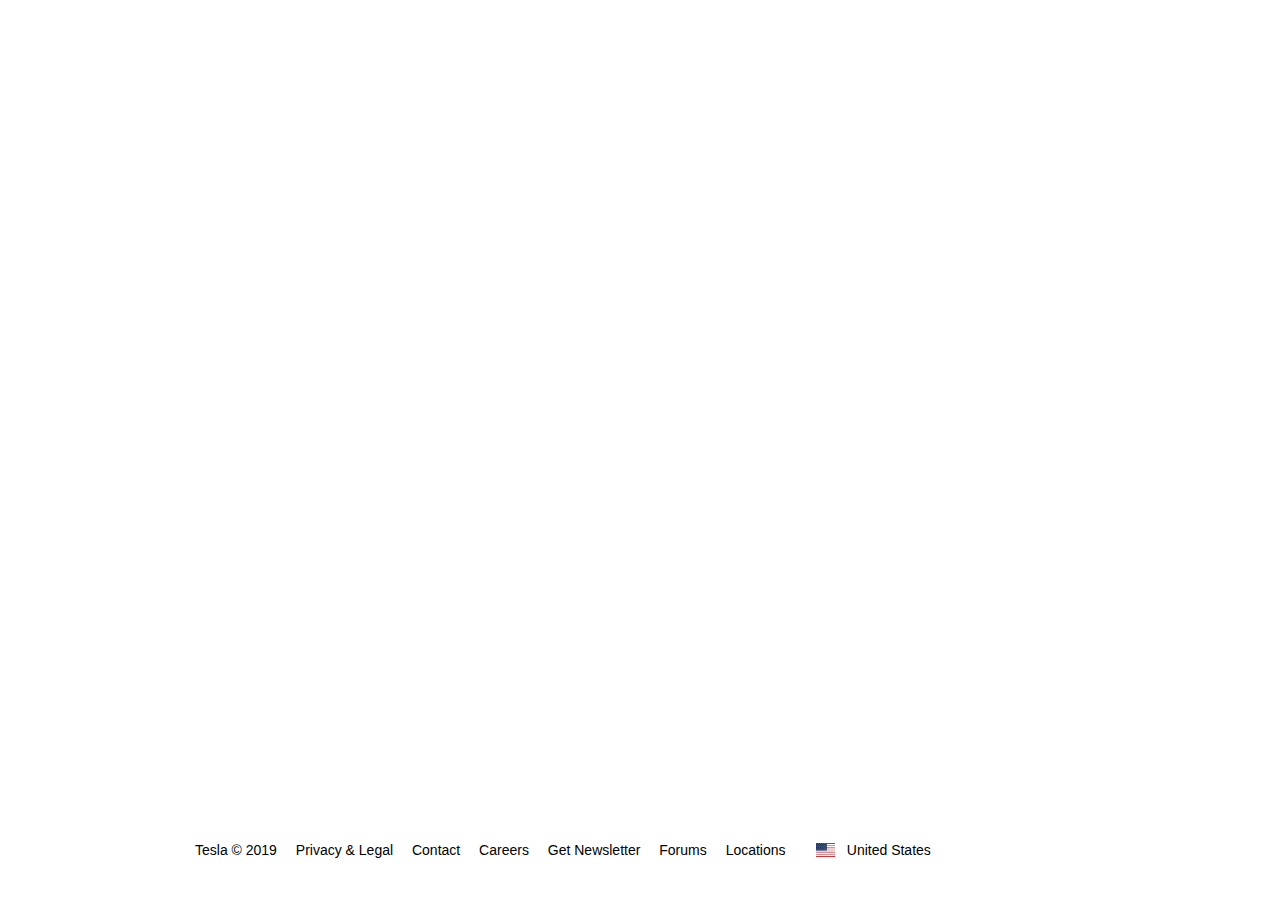
<file: footer.html>
<!DOCTYPE html>
<html>
    <head>
      <meta charset="UTF-8"/>
      <meta name="viewport" content="width=device-width, initial-scale=1.0"/>
      <title>Tesla</title>
      <meta http-equiv="X-Ua-Compatible" content="IE=edge,chrome=1">
      <link href="style.css" rel="stylesheet" type="text/css">
      <link href="css/flag-icon.css" rel="stylesheet" type="text/css">
      <link rel="stylesheet" href="https://maxcdn.bootstrapcdn.com/bootstrap/3.4.0/css/bootstrap.min.css">
      <script src="https://ajax.googleapis.com/ajax/libs/jquery/3.3.1/jquery.min.js"></script>
      <script src="https://maxcdn.bootstrapcdn.com/bootstrap/3.4.0/js/bootstrap.min.js"></script>

    </head>
    <body>
      <header>

      </header>
      <main>

      </main>
      <div class="container">
      <footer>
          <div class="footer">
            <ul class="footerlist">
              <li><a class="footeritem" href="https://www.tesla.com/about">Tesla &copy; 2019</a></li>
              <li><a class="footeritem" href="https://www.tesla.com/about/legal" title="Privacy & Legal">Privacy & Legal</a></li>
              <li><a class="footeritem" href="https://www.tesla.com/contact" title="Contact">Contact</a></li>
              <li><a class="footeritem" href="https://www.tesla.com/careers" title="Careers">Careers</a></li>
              <li><a class="footeritem" href="https://www.tesla.com/updates" title="Get Newsletter">Get Newsletter</a></li>
              <li><a class="footeritem" href="https://forums.tesla.com/forums" title="Forums">Forums</a></li>
              <li><a class="footeritem" href="https://www.tesla.com/findus/list" title="Locations">Locations</a></li>
              <li><button type="button" class="btn btn-link openlink" style="background-color:white; text-decoration:none; border:none" data-toggle="modal" data-target="#open"><a class="footeritem" href="#open"><span class="flag-icon flag-icon-us"></span> &nbsp; United States</a></button></li>
            </ul>
          </div>
      </footer>
      <div id="open" class="modal fade" role="dialog">
        <div class="openselect">
          <div class="content">
            <button type="button" class="btn btn-default" class="close" style="background-color:black; color:white; height:50px; width:50px; font-size:50px; border:none" data-dismiss="modal">×</button>
            <div class="openbody">
              <div class="north-america">
                <h4 class="locale-title">North America</h4>
                <ul class="locale-list">
                  <li class="locale-item">
                    <i class="flag-icon flag-icon-us"></i>&nbsp;&nbsp;
                    <a href="https://www.tesla.com/?redirect=no" rel="en_US" title="USA">USA</a>
                  </li>
                  <li class="locale-item">
                    <i class="flag-icon flag-icon-ca"></i>&nbsp;&nbsp;
                    <a href="https://www.tesla.com/en_CA?redirect=no" rel="en_CA" title="Canada (En)">Canada (En)</a>
                  </li>
                  <li class="locale-item">
                    <i class="flag-icon flag-icon-ca"></i>&nbsp;&nbsp;
                    <a href="https://www.tesla.com/fr_CA/?redirect=no" rel="fr_CA" title="Canada (Fr)">Canada (Fr)</a>
                  </li>
                  <li class="locale-item">
                    <i class="flag-icon flag-icon-mx"></i>&nbsp;&nbsp;
                    <a href="https://www.tesla.com/es_MX/?redirect=no" rel="es_MX" title="México">México</a>
                  </li>
                </ul>
              </div>
              <div class="europe">
                <h4 class="locale-title">Europe</h4>
                <ul class="locale-list">
                  <li class="locale-item">
                    <i class="flag-icon flag-icon-be"></i>&nbsp;&nbsp;
                    <a href="https://www.tesla.com/fr_BE/?redirect=no" rel="fr_BE" title="Belgique">Belgique</a>
                  </li>
                  <li class="locale-item">
                    <i class="flag-icon flag-icon-be"></i>&nbsp;&nbsp;
                    <a href="https://www.tesla.com/nl_BE/?redirect=no" rel="nl_BE" title="België">België</a>
                  </li>
                  <li class="locale-item">
                    <i class="flag-icon flag-icon-dk"></i>&nbsp;&nbsp;
                    <a href="https://www.tesla.com/da_DK/?redirect=no" rel="da_DK" title="Danmark">Danmark</a>
                  </li>
                  <li class="locale-item">
                    <i class="flag-icon flag-icon-de"></i>&nbsp;&nbsp;
                    <a href="https://www.tesla.com/de_DE/?redirect=no" rel="de_DE" title="Deutschland">Deutschland</a>
                  </li>
                  <li class="locale-item">
                    <i class="flag-icon flag-icon-es"></i>&nbsp;&nbsp;
                    <a href="https://www.tesla.com/es_ES/?redirect=no" rel="es_ES" title="España">España</a>
                  </li>
                  <li class="locale-item">
                    <i class="flag-icon flag-icon-fr"></i>&nbsp;&nbsp;
                    <a href="https://www.tesla.com/fr_FR/?redirect=no" rel="fr_FR" title="France">France</a>
                  </li>
                  <li class="locale-item">
                    <i class="flag-icon flag-icon-gb"></i>&nbsp;&nbsp;
                    <a href="https://www.tesla.com/en_GB/?redirect=no" rel="en_GB" title="United Kingdom">United
                      Kingdom</a>
                  </li>
                  <li class="locale-item">
                    <i class="flag-icon flag-icon-ie"></i>&nbsp;&nbsp;
                    <a href="https://www.tesla.com/en_IE?redirect=no" rel="en_IE" title="Ireland">Ireland</a>
                  </li>
                  <li class="locale-item">
                    <i class="flag-icon flag-icon-it"></i>&nbsp;&nbsp;
                    <a href="https://www.tesla.com/it_IT/?redirect=no" rel="it_IT" title="Italia">Italia</a>
                  </li>
                  <li class="locale-item">
                    <i class="flag-icon flag-icon-lu"></i>&nbsp;&nbsp;
                    <a href="https://www.tesla.com/fr_LU/?redirect=no" rel="fr_LU" title="Luxembourg">Luxembourg</a>
                  </li>
                  <li class="locale-item">
                    <i class="flag-icon flag-icon-lu"></i>&nbsp;&nbsp;
                    <a href="https://www.tesla.com/de_LU/?redirect=no" rel="de_LU" title="Luxemburg">Luxemburg</a>
                  </li>
                  <li class="locale-item">
                    <i class="flag-icon flag-icon-nl"></i>&nbsp;&nbsp;
                    <a href="https://www.tesla.com/nl_NL/?redirect=no" rel="nl_NL" title="Nederland">Nederland</a>
                  </li>
                  <li class="locale-item">
                    <i class="flag-icon flag-icon-no"></i>&nbsp;&nbsp;
                    <a href="https://www.tesla.com/no_NO/?redirect=no" rel="no_NO" title="Norge">Norge</a>
                  </li>
                  <li class="locale-item">
                    <i class="flag-icon flag-icon-at"></i>&nbsp;&nbsp;
                    <a href="https://www.tesla.com/de_AT/?redirect=no" rel="de_AT" title="Österreich">Österreich</a>
                  </li>
                  <li class="locale-item">
                    <i class="flag-icon flag-icon-pt"></i>&nbsp;&nbsp;
                    <a href="https://www.tesla.com/pt_PT/?redirect=no" rel="pt_PT" title="Portugal">Portugal</a>
                  </li>
                  <li class="locale-item">
                    <i class="flag-icon flag-icon-ch"></i>&nbsp;&nbsp;
                    <a href="https://www.tesla.com/de_CH/?redirect=no" rel="de_CH" title="Schweiz">Schweiz</a>
                  </li>
                  <li class="locale-item">
                    <i class="flag-icon flag-icon-ch"></i>&nbsp;&nbsp;
                    <a href="https://www.tesla.com/fr_CH/?redirect=no" rel="fr_CH" title="Suisse">Suise</a>
                  </li>
                  <li class="locale-item">
                    <i class="flag-icon flag-icon-ch"></i>&nbsp;&nbsp;
                    <a href="https://www.tesla.com/it_CH/?redirect=no" rel="it_CH" title="Svizzera">Svizzera</a>
                  </li>
                  <li class="locale-item">
                    <i class="flag-icon flag-icon-se"></i>&nbsp;&nbsp;
                    <a href="https://www.tesla.com/sv_SE/?redirect=no" rel="sv_SE" title="Sverige">Sverige</a>
                  </li>
                  <li class="locale-item">
                    <i class="flag-icon flag-icon-fi"></i>&nbsp;&nbsp;
                    <a href="https://www.tesla.com/fi_FI/?redirect=no" rel="fi_FI" title="Suomi">Suomi</a>
                  </li>
                  <li class="locale-item">
                    <i class="flag-icon flag-icon-eu"></i>&nbsp;&nbsp;
                    <a href="https://www.tesla.com/en_EU/?redirect=no" rel="en_EU" title="Other Europe">Other Europe</a>
                  </li>
                </ul>
              </div>
              <div class="middle-east">
                <h4 class="locale-title">Middle-East</h4>
                <ul class="locale-list">
                  <li class="locale-item">
                    <i class="flag-icon flag-icon-ae"></i>&nbsp;&nbsp;
                    <a href="https://www.tesla.com/en_AE/?redirect=no" rel="en_AE" title="UAE">UAE</a>
                  </li>
                  <li class="locale-item">
                    <i class="flag-icon flag-icon-jo"></i>&nbsp;&nbsp;
                    <a href="https://www.tesla.com/en_JO/?redirect=no" rel="en_JO" title="Jordan">Jordan</a>
                  </li>
                </ul>
              </div>
              <div class="asia_pacific">
                <h4 class="locale-title">Asia/Pacific</h4>
                <ul class="locale-list">
                  <li class="locale-item">
                    <i class="flag-icon flag-icon-cn"></i>&nbsp;&nbsp;
                    <a href="https://www.tesla.com/zh_CN/?redirect=no" rel="zh_CN" title="中国大陆">中国大陆</a>
                  </li>
                  <li class="locale-item">
                    <i class="flag-icon flag-icon-hk"></i>&nbsp;&nbsp;
                    <a href="https://www.tesla.com/en_HK/?redirect=no" rel="en_HK" title="Hong Kong">Hong Kong</a>
                  </li>
                  <li class="locale-item">
                    <i class="flag-icon flag-icon-hk"></i>&nbsp;&nbsp;
                    <a href="https://www.tesla.com/zh_HK/?redirect=no" rel="zh_HK" title="香港">香港</a>
                  </li>
                  <li class="locale-item">
                    <i class="flag-icon flag-icon-jp"></i>&nbsp;&nbsp;
                    <a href="https://www.tesla.com/ja_JP/?redirect=no" rel="ja_JP" title="日本">日本</a>
                  </li>
                  <li class="locale-item">
                    <i class="flag-icon flag-icon-mo"></i>&nbsp;&nbsp;
                    <a href="https://www.tesla.com/en_MO/?redirect=no" rel="en_MO" title="Macau">Macau</a>
                  </li>
                  <li class="locale-item">
                    <i class="flag-icon flag-icon-mo"></i>&nbsp;&nbsp;
                    <a href="https://www.tesla.com/zh_MO/?redirect=no" rel="zh_MO" title="澳門">澳門</a>
                  </li>
                  <li class="locale-item">
                    <i class="flag-icon flag-icon-tw"></i>&nbsp;&nbsp;
                    <a href="https://www.tesla.com/zh_TW/?redirect=no" rel="zh_TW" title="台灣">台灣</a>
                  </li>
                  <li class="locale-item">
                    <i class="flag-icon flag-icon-kr"></i>&nbsp;&nbsp;
                    <a href="https://www.tesla.com/ko_KR/?redirect=no" rel="ko_KR" title="대한민국">대한민국</a>
                  </li>
                  <li class="locale-item">
                    <i class="flag-icon flag-icon-au"></i>&nbsp;&nbsp;
                    <a href="https://www.tesla.com/en_AU/?redirect=no" rel="en_AU" title="Australia">Australia</a>
                  </li>
                  <li class="locale-item">
                    <i class="flag-icon flag-icon-nz"></i>&nbsp;&nbsp;
                    <a href="https://www.tesla.com/en_NZ/?redirect=no" rel="en_NZ" title="New Zealand">New Zealand</a>
                  </li>
                </ul>
              </div>
            </div>
          </div>
        </div>
      </div>
      </div>
    </body>
</html>
</file>
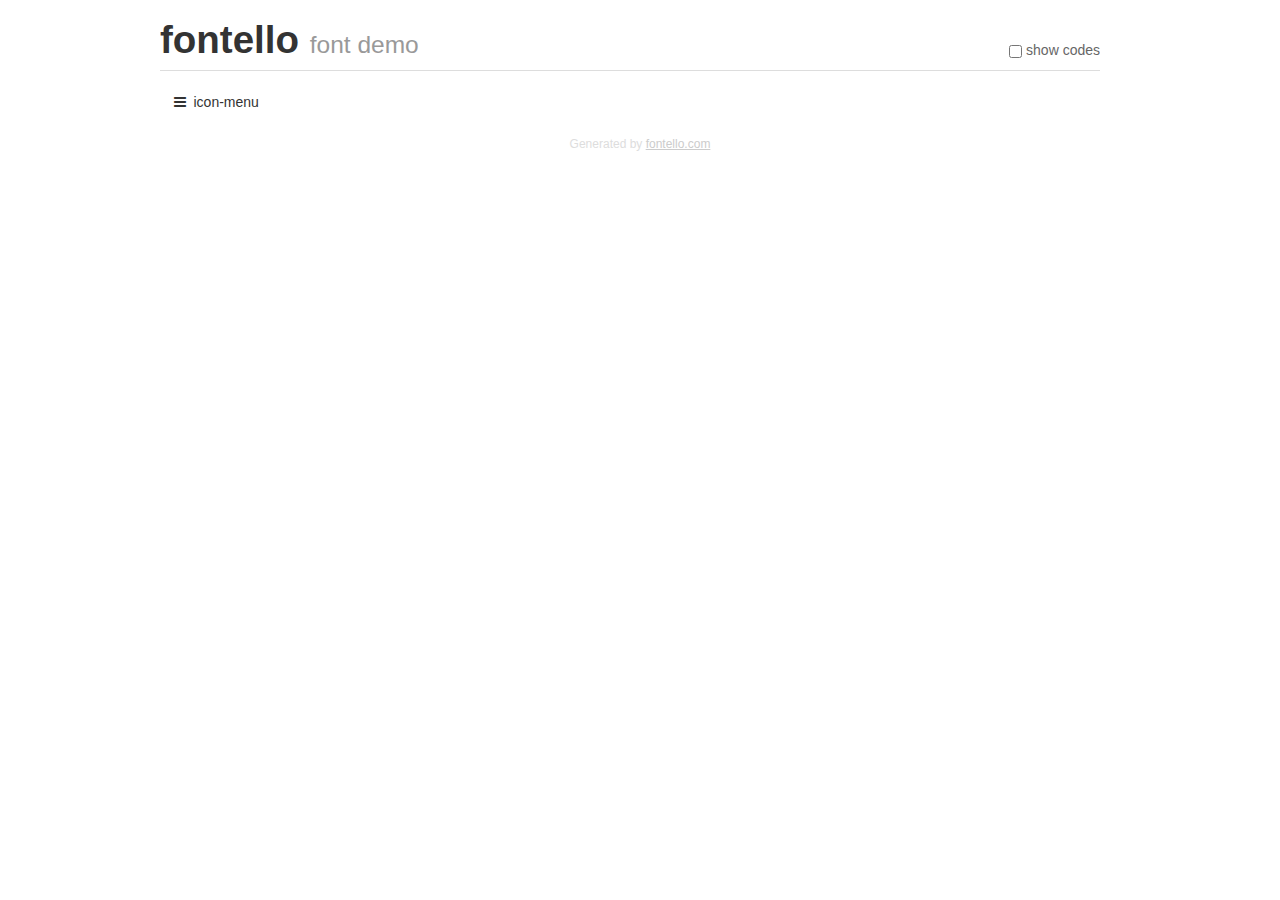
<file: fontello icons/fontello-e5c3186a/demo.html>
<!DOCTYPE html>
<html>
  <head><!--[if lt IE 9]><script language="javascript" type="text/javascript" src="//html5shim.googlecode.com/svn/trunk/html5.js"></script><![endif]-->
    <meta charset="UTF-8"><style>/*
 * Bootstrap v2.2.1
 *
 * Copyright 2012 Twitter, Inc
 * Licensed under the Apache License v2.0
 * http://www.apache.org/licenses/LICENSE-2.0
 *
 * Designed and built with all the love in the world @twitter by @mdo and @fat.
 */
.clearfix {
  *zoom: 1;
}
.clearfix:before,
.clearfix:after {
  display: table;
  content: "";
  line-height: 0;
}
.clearfix:after {
  clear: both;
}
html {
  font-size: 100%;
  -webkit-text-size-adjust: 100%;
  -ms-text-size-adjust: 100%;
}
a:focus {
  outline: thin dotted #333;
  outline: 5px auto -webkit-focus-ring-color;
  outline-offset: -2px;
}
a:hover,
a:active {
  outline: 0;
}
button,
input,
select,
textarea {
  margin: 0;
  font-size: 100%;
  vertical-align: middle;
}
button,
input {
  *overflow: visible;
  line-height: normal;
}
button::-moz-focus-inner,
input::-moz-focus-inner {
  padding: 0;
  border: 0;
}
body {
  margin: 0;
  font-family: "Helvetica Neue", Helvetica, Arial, sans-serif;
  font-size: 14px;
  line-height: 20px;
  color: #333;
  background-color: #fff;
}
a {
  color: #08c;
  text-decoration: none;
}
a:hover {
  color: #005580;
  text-decoration: underline;
}
.row {
  margin-left: -20px;
  *zoom: 1;
}
.row:before,
.row:after {
  display: table;
  content: "";
  line-height: 0;
}
.row:after {
  clear: both;
}
[class*="span"] {
  float: left;
  min-height: 1px;
  margin-left: 20px;
}
.container,
.navbar-static-top .container,
.navbar-fixed-top .container,
.navbar-fixed-bottom .container {
  width: 940px;
}
.span12 {
  width: 940px;
}
.span11 {
  width: 860px;
}
.span10 {
  width: 780px;
}
.span9 {
  width: 700px;
}
.span8 {
  width: 620px;
}
.span7 {
  width: 540px;
}
.span6 {
  width: 460px;
}
.span5 {
  width: 380px;
}
.span4 {
  width: 300px;
}
.span3 {
  width: 220px;
}
.span2 {
  width: 140px;
}
.span1 {
  width: 60px;
}
[class*="span"].pull-right,
.row-fluid [class*="span"].pull-right {
  float: right;
}
.container {
  margin-right: auto;
  margin-left: auto;
  *zoom: 1;
}
.container:before,
.container:after {
  display: table;
  content: "";
  line-height: 0;
}
.container:after {
  clear: both;
}
p {
  margin: 0 0 10px;
}
.lead {
  margin-bottom: 20px;
  font-size: 21px;
  font-weight: 200;
  line-height: 30px;
}
small {
  font-size: 85%;
}
h1 {
  margin: 10px 0;
  font-family: inherit;
  font-weight: bold;
  line-height: 20px;
  color: inherit;
  text-rendering: optimizelegibility;
}
h1 small {
  font-weight: normal;
  line-height: 1;
  color: #999;
}
h1 {
  line-height: 40px;
}
h1 {
  font-size: 38.5px;
}
h1 small {
  font-size: 24.5px;
}
body {
  margin-top: 90px;
}
.header {
  position: fixed;
  top: 0;
  left: 50%;
  margin-left: -480px;
  background-color: #fff;
  border-bottom: 1px solid #ddd;
  padding-top: 10px;
  z-index: 10;
}
.footer {
  color: #ddd;
  font-size: 12px;
  text-align: center;
  margin-top: 20px;
}
.footer a {
  color: #ccc;
  text-decoration: underline;
}
.the-icons {
  font-size: 14px;
  line-height: 24px;
}
.switch {
  position: absolute;
  right: 0;
  bottom: 10px;
  color: #666;
}
.switch input {
  margin-right: 0.3em;
}
.codesOn .i-name {
  display: none;
}
.codesOn .i-code {
  display: inline;
}
.i-code {
  display: none;
}
@font-face {
      font-family: 'fontello';
      src: url('./font/fontello.eot?43598385');
      src: url('./font/fontello.eot?43598385#iefix') format('embedded-opentype'),
           url('./font/fontello.woff?43598385') format('woff'),
           url('./font/fontello.ttf?43598385') format('truetype'),
           url('./font/fontello.svg?43598385#fontello') format('svg');
      font-weight: normal;
      font-style: normal;
    }
     
     
    .demo-icon
    {
      font-family: "fontello";
      font-style: normal;
      font-weight: normal;
      speak: none;
     
      display: inline-block;
      text-decoration: inherit;
      width: 1em;
      margin-right: .2em;
      text-align: center;
      /* opacity: .8; */
     
      /* For safety - reset parent styles, that can break glyph codes*/
      font-variant: normal;
      text-transform: none;
     
      /* fix buttons height, for twitter bootstrap */
      line-height: 1em;
     
      /* Animation center compensation - margins should be symmetric */
      /* remove if not needed */
      margin-left: .2em;
     
      /* You can be more comfortable with increased icons size */
      /* font-size: 120%; */
     
      /* Font smoothing. That was taken from TWBS */
      -webkit-font-smoothing: antialiased;
      -moz-osx-font-smoothing: grayscale;
     
      /* Uncomment for 3D effect */
      /* text-shadow: 1px 1px 1px rgba(127, 127, 127, 0.3); */
    }
     </style>
    <link rel="stylesheet" href="css/animation.css"><!--[if IE 7]><link rel="stylesheet" href="css/" + font.fontname + "-ie7.css"><![endif]-->
    <script>
      function toggleCodes(on) {
        var obj = document.getElementById('icons');
      
        if (on) {
          obj.className += ' codesOn';
        } else {
          obj.className = obj.className.replace(' codesOn', '');
        }
      }
      
    </script>
  </head>
  <body>
    <div class="container header">
      <h1>fontello <small>font demo</small></h1>
      <label class="switch">
        <input type="checkbox" onclick="toggleCodes(this.checked)">show codes
      </label>
    </div>
    <div class="container" id="icons">
      <div class="row">
        <div class="the-icons span3" title="Code: 0xf0c9"><i class="demo-icon icon-menu">&#xf0c9;</i> <span class="i-name">icon-menu</span><span class="i-code">0xf0c9</span></div>
      </div>
    </div>
    <div class="container footer">Generated by <a href="http://fontello.com">fontello.com</a></div>
  </body>
</html>
</file>
<file: style.css>
.container  {
    min-height: 100%;

}


.footer {
    background-color: white;
    display: flex;
    justify-content: center;
    align-items: center;
    height: 10vh;
    width: 100%;
    position: absolute;
    bottom: 0;
}

ul.footerlist li {
    font-size: 14px;
    line-height: 1.25;
    color: black;
    list-style-type: none;
    cursor: pointer;
    display: inline-flex;
    margin-right: 15px;
}

li a.footeritem:link {
    text-decoration: none;
    color: black;
}

li a.footeritem:hover {
    text-decoration: none;
    color: black;
}

li a.footeritem:visited {
    text-decoration: none;
    color: black;
}

.open {
    position: relative;
}

.openselect {
    background: black;
    color: white;
    width: 100%;
    height: 85vh;
    position: relative;
    overflow-x: auto;
    overflow-y: scroll;
    pointer-events: all;
    box-sizing: border-box;
    display: block;
    font-size: 16px;
    font-weight: 400;
    line-height: 24px;
    margin: 0 auto;
    position: absolute;
    top: 5vh;

}

::-webkit-scrollbar-track {
    background: #f1f1f1;
}

::-webkit-scrollbar-thumb {
    background: #ccc;
}

::-webkit-scrollbar-thumb:hover {
    background: #888;
}

li.locale-item a {
    text-decoration: none;
    color: white;
}

li {
    list-style-type: none;
}

button.close {
    position: absolute;
    top: 0;
    right: 0;
    display: inline-block;
    background: black;
    color: rgb(214, 212, 212);
    font-size: 50px;
    text-align: center;
    height: 50px;
    width: 50px;
    border: none;
    cursor: pointer;
    touch-action: manipulation;
}

.openbody {
    box-sizing: border-box;
    display: flex;
    flex-basis: 0%;
    flex-direction: row;
    flex-grow: 1;
    flex-shrink: 1;
    flex-wrap: nowrap;
    font-size: 16px;
    font-weight: 400;
    justify-content: space-between;
    line-height: 24px;
    max-height: 730px;
    padding-bottom: 30.176px;
    padding-left: 30.176px;
    padding-right: 30.176px;
    padding-top: 30.176px;
    pointer-events: all;
    position: relative;
    text-size-adjust: 100%;
    transition-delay: 0s;
    transition-duration: 0.15s;
    transition-property: padding;
    transition-timing-function: ease-in-out;
}

h4 {
    box-sizing: border-box;
    display: block;
    font-size: 22px;
    font-weight: 700;
    line-height: 24px;
    margin-block-end: 26.6px;
    margin-block-start: 26.6px;
    margin-inline-end: 0px;
    margin-inline-start: 0px;
    pointer-events: all;
    text-size-adjust: 100%;
}

ul.locale-list {
    box-sizing: border-box;
    display: block;
    font-size: 20px;
    font-weight: 400;
    line-height: 24px;
    list-style-type: none;
    margin-block-end: 0px;
    margin-block-start: 0px;
    margin-bottom: 0px;
    margin-inline-end: 0px;
    margin-inline-start: 0px;
    margin-left: 0px;
    margin-right: 0px;
    margin-top: 0px;
    max-height: 100%;
    overflow-x: visible;
    overflow-y: visible;
    pointer-events: all;
    padding: 0px;
}

li.locale-item {
    align-content: flex-start;
    align-items: center;
    box-sizing: border-box;
    display: flex;
    justify-content: flex-start;
    margin-bottom: 10px;
    margin-right: 10px;
    padding-top: 12px;
    text-align: left;
    text-size-adjust: 100%;
    pointer-events: all;
}

.north-america, .middle-east, .asia_pacific {
    display: block;
    flex-grow: 1;
}

.europe {
    display: block;
    flex-grow: 2;
}

.europe ul {
    box-sizing: border-box;
    display: flex;
    flex-basis: 50%;
    flex-direction: column;
    flex-wrap: wrap;
    justify-content: flex-start;
}

#open {
    display: none;
}

.openlink {
    background: white;
    border: none;
    font-size: 14px;
    text-decoration: none;
}

.openlink:hover {
    background: white;
    border: none;
    font-size: 14px;
    text-decoration: none;
}

.openlink:active {
    background: white;
    border: none;
    font-size: 14px;
    text-decoration: none;
}

.openlink:link {
    background: white;
    border: none;
    font-size: 14px;
    text-decoration: none;
}

.openlink:visited {
    background: white;
    border: none;
    font-size: 14px;
    text-decoration: none;
}

.openlink:focus {
    background: white;
    border: none;
    font-size: 14px;
    text-decoration: none;
}

.footerlist {
   position: relative;
   right: 12%;
}
</file>
<file: css/flag-icon.css>
.flag-icon-background {
  background-size: contain;
  background-position: 50%;
  background-repeat: no-repeat;
}
.flag-icon {
  background-size: contain;
  background-position: 50%;
  background-repeat: no-repeat;
  position: relative;
  display: inline-block;
  width: 1.33333333em;
  line-height: 1em;
}
.flag-icon:before {
  content: "\00a0";
}
.flag-icon.flag-icon-squared {
  width: 1em;
}
.flag-icon-ad {
  background-image: url(../flags/4x3/ad.svg);
}
.flag-icon-ad.flag-icon-squared {
  background-image: url(../flags/1x1/ad.svg);
}
.flag-icon-ae {
  background-image: url(../flags/4x3/ae.svg);
}
.flag-icon-ae.flag-icon-squared {
  background-image: url(../flags/1x1/ae.svg);
}
.flag-icon-af {
  background-image: url(../flags/4x3/af.svg);
}
.flag-icon-af.flag-icon-squared {
  background-image: url(../flags/1x1/af.svg);
}
.flag-icon-ag {
  background-image: url(../flags/4x3/ag.svg);
}
.flag-icon-ag.flag-icon-squared {
  background-image: url(../flags/1x1/ag.svg);
}
.flag-icon-ai {
  background-image: url(../flags/4x3/ai.svg);
}
.flag-icon-ai.flag-icon-squared {
  background-image: url(../flags/1x1/ai.svg);
}
.flag-icon-al {
  background-image: url(../flags/4x3/al.svg);
}
.flag-icon-al.flag-icon-squared {
  background-image: url(../flags/1x1/al.svg);
}
.flag-icon-am {
  background-image: url(../flags/4x3/am.svg);
}
.flag-icon-am.flag-icon-squared {
  background-image: url(../flags/1x1/am.svg);
}
.flag-icon-ao {
  background-image: url(../flags/4x3/ao.svg);
}
.flag-icon-ao.flag-icon-squared {
  background-image: url(../flags/1x1/ao.svg);
}
.flag-icon-aq {
  background-image: url(../flags/4x3/aq.svg);
}
.flag-icon-aq.flag-icon-squared {
  background-image: url(../flags/1x1/aq.svg);
}
.flag-icon-ar {
  background-image: url(../flags/4x3/ar.svg);
}
.flag-icon-ar.flag-icon-squared {
  background-image: url(../flags/1x1/ar.svg);
}
.flag-icon-as {
  background-image: url(../flags/4x3/as.svg);
}
.flag-icon-as.flag-icon-squared {
  background-image: url(../flags/1x1/as.svg);
}
.flag-icon-at {
  background-image: url(../flags/4x3/at.svg);
}
.flag-icon-at.flag-icon-squared {
  background-image: url(../flags/1x1/at.svg);
}
.flag-icon-au {
  background-image: url(../flags/4x3/au.svg);
}
.flag-icon-au.flag-icon-squared {
  background-image: url(../flags/1x1/au.svg);
}
.flag-icon-aw {
  background-image: url(../flags/4x3/aw.svg);
}
.flag-icon-aw.flag-icon-squared {
  background-image: url(../flags/1x1/aw.svg);
}
.flag-icon-ax {
  background-image: url(../flags/4x3/ax.svg);
}
.flag-icon-ax.flag-icon-squared {
  background-image: url(../flags/1x1/ax.svg);
}
.flag-icon-az {
  background-image: url(../flags/4x3/az.svg);
}
.flag-icon-az.flag-icon-squared {
  background-image: url(../flags/1x1/az.svg);
}
.flag-icon-ba {
  background-image: url(../flags/4x3/ba.svg);
}
.flag-icon-ba.flag-icon-squared {
  background-image: url(../flags/1x1/ba.svg);
}
.flag-icon-bb {
  background-image: url(../flags/4x3/bb.svg);
}
.flag-icon-bb.flag-icon-squared {
  background-image: url(../flags/1x1/bb.svg);
}
.flag-icon-bd {
  background-image: url(../flags/4x3/bd.svg);
}
.flag-icon-bd.flag-icon-squared {
  background-image: url(../flags/1x1/bd.svg);
}
.flag-icon-be {
  background-image: url(../flags/4x3/be.svg);
}
.flag-icon-be.flag-icon-squared {
  background-image: url(../flags/1x1/be.svg);
}
.flag-icon-bf {
  background-image: url(../flags/4x3/bf.svg);
}
.flag-icon-bf.flag-icon-squared {
  background-image: url(../flags/1x1/bf.svg);
}
.flag-icon-bg {
  background-image: url(../flags/4x3/bg.svg);
}
.flag-icon-bg.flag-icon-squared {
  background-image: url(../flags/1x1/bg.svg);
}
.flag-icon-bh {
  background-image: url(../flags/4x3/bh.svg);
}
.flag-icon-bh.flag-icon-squared {
  background-image: url(../flags/1x1/bh.svg);
}
.flag-icon-bi {
  background-image: url(../flags/4x3/bi.svg);
}
.flag-icon-bi.flag-icon-squared {
  background-image: url(../flags/1x1/bi.svg);
}
.flag-icon-bj {
  background-image: url(../flags/4x3/bj.svg);
}
.flag-icon-bj.flag-icon-squared {
  background-image: url(../flags/1x1/bj.svg);
}
.flag-icon-bl {
  background-image: url(../flags/4x3/bl.svg);
}
.flag-icon-bl.flag-icon-squared {
  background-image: url(../flags/1x1/bl.svg);
}
.flag-icon-bm {
  background-image: url(../flags/4x3/bm.svg);
}
.flag-icon-bm.flag-icon-squared {
  background-image: url(../flags/1x1/bm.svg);
}
.flag-icon-bn {
  background-image: url(../flags/4x3/bn.svg);
}
.flag-icon-bn.flag-icon-squared {
  background-image: url(../flags/1x1/bn.svg);
}
.flag-icon-bo {
  background-image: url(../flags/4x3/bo.svg);
}
.flag-icon-bo.flag-icon-squared {
  background-image: url(../flags/1x1/bo.svg);
}
.flag-icon-bq {
  background-image: url(../flags/4x3/bq.svg);
}
.flag-icon-bq.flag-icon-squared {
  background-image: url(../flags/1x1/bq.svg);
}
.flag-icon-br {
  background-image: url(../flags/4x3/br.svg);
}
.flag-icon-br.flag-icon-squared {
  background-image: url(../flags/1x1/br.svg);
}
.flag-icon-bs {
  background-image: url(../flags/4x3/bs.svg);
}
.flag-icon-bs.flag-icon-squared {
  background-image: url(../flags/1x1/bs.svg);
}
.flag-icon-bt {
  background-image: url(../flags/4x3/bt.svg);
}
.flag-icon-bt.flag-icon-squared {
  background-image: url(../flags/1x1/bt.svg);
}
.flag-icon-bv {
  background-image: url(../flags/4x3/bv.svg);
}
.flag-icon-bv.flag-icon-squared {
  background-image: url(../flags/1x1/bv.svg);
}
.flag-icon-bw {
  background-image: url(../flags/4x3/bw.svg);
}
.flag-icon-bw.flag-icon-squared {
  background-image: url(../flags/1x1/bw.svg);
}
.flag-icon-by {
  background-image: url(../flags/4x3/by.svg);
}
.flag-icon-by.flag-icon-squared {
  background-image: url(../flags/1x1/by.svg);
}
.flag-icon-bz {
  background-image: url(../flags/4x3/bz.svg);
}
.flag-icon-bz.flag-icon-squared {
  background-image: url(../flags/1x1/bz.svg);
}
.flag-icon-ca {
  background-image: url(../flags/4x3/ca.svg);
}
.flag-icon-ca.flag-icon-squared {
  background-image: url(../flags/1x1/ca.svg);
}
.flag-icon-cc {
  background-image: url(../flags/4x3/cc.svg);
}
.flag-icon-cc.flag-icon-squared {
  background-image: url(../flags/1x1/cc.svg);
}
.flag-icon-cd {
  background-image: url(../flags/4x3/cd.svg);
}
.flag-icon-cd.flag-icon-squared {
  background-image: url(../flags/1x1/cd.svg);
}
.flag-icon-cf {
  background-image: url(../flags/4x3/cf.svg);
}
.flag-icon-cf.flag-icon-squared {
  background-image: url(../flags/1x1/cf.svg);
}
.flag-icon-cg {
  background-image: url(../flags/4x3/cg.svg);
}
.flag-icon-cg.flag-icon-squared {
  background-image: url(../flags/1x1/cg.svg);
}
.flag-icon-ch {
  background-image: url(../flags/4x3/ch.svg);
}
.flag-icon-ch.flag-icon-squared {
  background-image: url(../flags/1x1/ch.svg);
}
.flag-icon-ci {
  background-image: url(../flags/4x3/ci.svg);
}
.flag-icon-ci.flag-icon-squared {
  background-image: url(../flags/1x1/ci.svg);
}
.flag-icon-ck {
  background-image: url(../flags/4x3/ck.svg);
}
.flag-icon-ck.flag-icon-squared {
  background-image: url(../flags/1x1/ck.svg);
}
.flag-icon-cl {
  background-image: url(../flags/4x3/cl.svg);
}
.flag-icon-cl.flag-icon-squared {
  background-image: url(../flags/1x1/cl.svg);
}
.flag-icon-cm {
  background-image: url(../flags/4x3/cm.svg);
}
.flag-icon-cm.flag-icon-squared {
  background-image: url(../flags/1x1/cm.svg);
}
.flag-icon-cn {
  background-image: url(../flags/4x3/cn.svg);
}
.flag-icon-cn.flag-icon-squared {
  background-image: url(../flags/1x1/cn.svg);
}
.flag-icon-co {
  background-image: url(../flags/4x3/co.svg);
}
.flag-icon-co.flag-icon-squared {
  background-image: url(../flags/1x1/co.svg);
}
.flag-icon-cr {
  background-image: url(../flags/4x3/cr.svg);
}
.flag-icon-cr.flag-icon-squared {
  background-image: url(../flags/1x1/cr.svg);
}
.flag-icon-cu {
  background-image: url(../flags/4x3/cu.svg);
}
.flag-icon-cu.flag-icon-squared {
  background-image: url(../flags/1x1/cu.svg);
}
.flag-icon-cv {
  background-image: url(../flags/4x3/cv.svg);
}
.flag-icon-cv.flag-icon-squared {
  background-image: url(../flags/1x1/cv.svg);
}
.flag-icon-cw {
  background-image: url(../flags/4x3/cw.svg);
}
.flag-icon-cw.flag-icon-squared {
  background-image: url(../flags/1x1/cw.svg);
}
.flag-icon-cx {
  background-image: url(../flags/4x3/cx.svg);
}
.flag-icon-cx.flag-icon-squared {
  background-image: url(../flags/1x1/cx.svg);
}
.flag-icon-cy {
  background-image: url(../flags/4x3/cy.svg);
}
.flag-icon-cy.flag-icon-squared {
  background-image: url(../flags/1x1/cy.svg);
}
.flag-icon-cz {
  background-image: url(../flags/4x3/cz.svg);
}
.flag-icon-cz.flag-icon-squared {
  background-image: url(../flags/1x1/cz.svg);
}
.flag-icon-de {
  background-image: url(../flags/4x3/de.svg);
}
.flag-icon-de.flag-icon-squared {
  background-image: url(../flags/1x1/de.svg);
}
.flag-icon-dj {
  background-image: url(../flags/4x3/dj.svg);
}
.flag-icon-dj.flag-icon-squared {
  background-image: url(../flags/1x1/dj.svg);
}
.flag-icon-dk {
  background-image: url(../flags/4x3/dk.svg);
}
.flag-icon-dk.flag-icon-squared {
  background-image: url(../flags/1x1/dk.svg);
}
.flag-icon-dm {
  background-image: url(../flags/4x3/dm.svg);
}
.flag-icon-dm.flag-icon-squared {
  background-image: url(../flags/1x1/dm.svg);
}
.flag-icon-do {
  background-image: url(../flags/4x3/do.svg);
}
.flag-icon-do.flag-icon-squared {
  background-image: url(../flags/1x1/do.svg);
}
.flag-icon-dz {
  background-image: url(../flags/4x3/dz.svg);
}
.flag-icon-dz.flag-icon-squared {
  background-image: url(../flags/1x1/dz.svg);
}
.flag-icon-ec {
  background-image: url(../flags/4x3/ec.svg);
}
.flag-icon-ec.flag-icon-squared {
  background-image: url(../flags/1x1/ec.svg);
}
.flag-icon-ee {
  background-image: url(../flags/4x3/ee.svg);
}
.flag-icon-ee.flag-icon-squared {
  background-image: url(../flags/1x1/ee.svg);
}
.flag-icon-eg {
  background-image: url(../flags/4x3/eg.svg);
}
.flag-icon-eg.flag-icon-squared {
  background-image: url(../flags/1x1/eg.svg);
}
.flag-icon-eh {
  background-image: url(../flags/4x3/eh.svg);
}
.flag-icon-eh.flag-icon-squared {
  background-image: url(../flags/1x1/eh.svg);
}
.flag-icon-er {
  background-image: url(../flags/4x3/er.svg);
}
.flag-icon-er.flag-icon-squared {
  background-image: url(../flags/1x1/er.svg);
}
.flag-icon-es {
  background-image: url(../flags/4x3/es.svg);
}
.flag-icon-es.flag-icon-squared {
  background-image: url(../flags/1x1/es.svg);
}
.flag-icon-et {
  background-image: url(../flags/4x3/et.svg);
}
.flag-icon-et.flag-icon-squared {
  background-image: url(../flags/1x1/et.svg);
}
.flag-icon-fi {
  background-image: url(../flags/4x3/fi.svg);
}
.flag-icon-fi.flag-icon-squared {
  background-image: url(../flags/1x1/fi.svg);
}
.flag-icon-fj {
  background-image: url(../flags/4x3/fj.svg);
}
.flag-icon-fj.flag-icon-squared {
  background-image: url(../flags/1x1/fj.svg);
}
.flag-icon-fk {
  background-image: url(../flags/4x3/fk.svg);
}
.flag-icon-fk.flag-icon-squared {
  background-image: url(../flags/1x1/fk.svg);
}
.flag-icon-fm {
  background-image: url(../flags/4x3/fm.svg);
}
.flag-icon-fm.flag-icon-squared {
  background-image: url(../flags/1x1/fm.svg);
}
.flag-icon-fo {
  background-image: url(../flags/4x3/fo.svg);
}
.flag-icon-fo.flag-icon-squared {
  background-image: url(../flags/1x1/fo.svg);
}
.flag-icon-fr {
  background-image: url(../flags/4x3/fr.svg);
}
.flag-icon-fr.flag-icon-squared {
  background-image: url(../flags/1x1/fr.svg);
}
.flag-icon-ga {
  background-image: url(../flags/4x3/ga.svg);
}
.flag-icon-ga.flag-icon-squared {
  background-image: url(../flags/1x1/ga.svg);
}
.flag-icon-gb {
  background-image: url(../flags/4x3/gb.svg);
}
.flag-icon-gb.flag-icon-squared {
  background-image: url(../flags/1x1/gb.svg);
}
.flag-icon-gd {
  background-image: url(../flags/4x3/gd.svg);
}
.flag-icon-gd.flag-icon-squared {
  background-image: url(../flags/1x1/gd.svg);
}
.flag-icon-ge {
  background-image: url(../flags/4x3/ge.svg);
}
.flag-icon-ge.flag-icon-squared {
  background-image: url(../flags/1x1/ge.svg);
}
.flag-icon-gf {
  background-image: url(../flags/4x3/gf.svg);
}
.flag-icon-gf.flag-icon-squared {
  background-image: url(../flags/1x1/gf.svg);
}
.flag-icon-gg {
  background-image: url(../flags/4x3/gg.svg);
}
.flag-icon-gg.flag-icon-squared {
  background-image: url(../flags/1x1/gg.svg);
}
.flag-icon-gh {
  background-image: url(../flags/4x3/gh.svg);
}
.flag-icon-gh.flag-icon-squared {
  background-image: url(../flags/1x1/gh.svg);
}
.flag-icon-gi {
  background-image: url(../flags/4x3/gi.svg);
}
.flag-icon-gi.flag-icon-squared {
  background-image: url(../flags/1x1/gi.svg);
}
.flag-icon-gl {
  background-image: url(../flags/4x3/gl.svg);
}
.flag-icon-gl.flag-icon-squared {
  background-image: url(../flags/1x1/gl.svg);
}
.flag-icon-gm {
  background-image: url(../flags/4x3/gm.svg);
}
.flag-icon-gm.flag-icon-squared {
  background-image: url(../flags/1x1/gm.svg);
}
.flag-icon-gn {
  background-image: url(../flags/4x3/gn.svg);
}
.flag-icon-gn.flag-icon-squared {
  background-image: url(../flags/1x1/gn.svg);
}
.flag-icon-gp {
  background-image: url(../flags/4x3/gp.svg);
}
.flag-icon-gp.flag-icon-squared {
  background-image: url(../flags/1x1/gp.svg);
}
.flag-icon-gq {
  background-image: url(../flags/4x3/gq.svg);
}
.flag-icon-gq.flag-icon-squared {
  background-image: url(../flags/1x1/gq.svg);
}
.flag-icon-gr {
  background-image: url(../flags/4x3/gr.svg);
}
.flag-icon-gr.flag-icon-squared {
  background-image: url(../flags/1x1/gr.svg);
}
.flag-icon-gs {
  background-image: url(../flags/4x3/gs.svg);
}
.flag-icon-gs.flag-icon-squared {
  background-image: url(../flags/1x1/gs.svg);
}
.flag-icon-gt {
  background-image: url(../flags/4x3/gt.svg);
}
.flag-icon-gt.flag-icon-squared {
  background-image: url(../flags/1x1/gt.svg);
}
.flag-icon-gu {
  background-image: url(../flags/4x3/gu.svg);
}
.flag-icon-gu.flag-icon-squared {
  background-image: url(../flags/1x1/gu.svg);
}
.flag-icon-gw {
  background-image: url(../flags/4x3/gw.svg);
}
.flag-icon-gw.flag-icon-squared {
  background-image: url(../flags/1x1/gw.svg);
}
.flag-icon-gy {
  background-image: url(../flags/4x3/gy.svg);
}
.flag-icon-gy.flag-icon-squared {
  background-image: url(../flags/1x1/gy.svg);
}
.flag-icon-hk {
  background-image: url(../flags/4x3/hk.svg);
}
.flag-icon-hk.flag-icon-squared {
  background-image: url(../flags/1x1/hk.svg);
}
.flag-icon-hm {
  background-image: url(../flags/4x3/hm.svg);
}
.flag-icon-hm.flag-icon-squared {
  background-image: url(../flags/1x1/hm.svg);
}
.flag-icon-hn {
  background-image: url(../flags/4x3/hn.svg);
}
.flag-icon-hn.flag-icon-squared {
  background-image: url(../flags/1x1/hn.svg);
}
.flag-icon-hr {
  background-image: url(../flags/4x3/hr.svg);
}
.flag-icon-hr.flag-icon-squared {
  background-image: url(../flags/1x1/hr.svg);
}
.flag-icon-ht {
  background-image: url(../flags/4x3/ht.svg);
}
.flag-icon-ht.flag-icon-squared {
  background-image: url(../flags/1x1/ht.svg);
}
.flag-icon-hu {
  background-image: url(../flags/4x3/hu.svg);
}
.flag-icon-hu.flag-icon-squared {
  background-image: url(../flags/1x1/hu.svg);
}
.flag-icon-id {
  background-image: url(../flags/4x3/id.svg);
}
.flag-icon-id.flag-icon-squared {
  background-image: url(../flags/1x1/id.svg);
}
.flag-icon-ie {
  background-image: url(../flags/4x3/ie.svg);
}
.flag-icon-ie.flag-icon-squared {
  background-image: url(../flags/1x1/ie.svg);
}
.flag-icon-il {
  background-image: url(../flags/4x3/il.svg);
}
.flag-icon-il.flag-icon-squared {
  background-image: url(../flags/1x1/il.svg);
}
.flag-icon-im {
  background-image: url(../flags/4x3/im.svg);
}
.flag-icon-im.flag-icon-squared {
  background-image: url(../flags/1x1/im.svg);
}
.flag-icon-in {
  background-image: url(../flags/4x3/in.svg);
}
.flag-icon-in.flag-icon-squared {
  background-image: url(../flags/1x1/in.svg);
}
.flag-icon-io {
  background-image: url(../flags/4x3/io.svg);
}
.flag-icon-io.flag-icon-squared {
  background-image: url(../flags/1x1/io.svg);
}
.flag-icon-iq {
  background-image: url(../flags/4x3/iq.svg);
}
.flag-icon-iq.flag-icon-squared {
  background-image: url(../flags/1x1/iq.svg);
}
.flag-icon-ir {
  background-image: url(../flags/4x3/ir.svg);
}
.flag-icon-ir.flag-icon-squared {
  background-image: url(../flags/1x1/ir.svg);
}
.flag-icon-is {
  background-image: url(../flags/4x3/is.svg);
}
.flag-icon-is.flag-icon-squared {
  background-image: url(../flags/1x1/is.svg);
}
.flag-icon-it {
  background-image: url(../flags/4x3/it.svg);
}
.flag-icon-it.flag-icon-squared {
  background-image: url(../flags/1x1/it.svg);
}
.flag-icon-je {
  background-image: url(../flags/4x3/je.svg);
}
.flag-icon-je.flag-icon-squared {
  background-image: url(../flags/1x1/je.svg);
}
.flag-icon-jm {
  background-image: url(../flags/4x3/jm.svg);
}
.flag-icon-jm.flag-icon-squared {
  background-image: url(../flags/1x1/jm.svg);
}
.flag-icon-jo {
  background-image: url(../flags/4x3/jo.svg);
}
.flag-icon-jo.flag-icon-squared {
  background-image: url(../flags/1x1/jo.svg);
}
.flag-icon-jp {
  background-image: url(../flags/4x3/jp.svg);
}
.flag-icon-jp.flag-icon-squared {
  background-image: url(../flags/1x1/jp.svg);
}
.flag-icon-ke {
  background-image: url(../flags/4x3/ke.svg);
}
.flag-icon-ke.flag-icon-squared {
  background-image: url(../flags/1x1/ke.svg);
}
.flag-icon-kg {
  background-image: url(../flags/4x3/kg.svg);
}
.flag-icon-kg.flag-icon-squared {
  background-image: url(../flags/1x1/kg.svg);
}
.flag-icon-kh {
  background-image: url(../flags/4x3/kh.svg);
}
.flag-icon-kh.flag-icon-squared {
  background-image: url(../flags/1x1/kh.svg);
}
.flag-icon-ki {
  background-image: url(../flags/4x3/ki.svg);
}
.flag-icon-ki.flag-icon-squared {
  background-image: url(../flags/1x1/ki.svg);
}
.flag-icon-km {
  background-image: url(../flags/4x3/km.svg);
}
.flag-icon-km.flag-icon-squared {
  background-image: url(../flags/1x1/km.svg);
}
.flag-icon-kn {
  background-image: url(../flags/4x3/kn.svg);
}
.flag-icon-kn.flag-icon-squared {
  background-image: url(../flags/1x1/kn.svg);
}
.flag-icon-kp {
  background-image: url(../flags/4x3/kp.svg);
}
.flag-icon-kp.flag-icon-squared {
  background-image: url(../flags/1x1/kp.svg);
}
.flag-icon-kr {
  background-image: url(../flags/4x3/kr.svg);
}
.flag-icon-kr.flag-icon-squared {
  background-image: url(../flags/1x1/kr.svg);
}
.flag-icon-kw {
  background-image: url(../flags/4x3/kw.svg);
}
.flag-icon-kw.flag-icon-squared {
  background-image: url(../flags/1x1/kw.svg);
}
.flag-icon-ky {
  background-image: url(../flags/4x3/ky.svg);
}
.flag-icon-ky.flag-icon-squared {
  background-image: url(../flags/1x1/ky.svg);
}
.flag-icon-kz {
  background-image: url(../flags/4x3/kz.svg);
}
.flag-icon-kz.flag-icon-squared {
  background-image: url(../flags/1x1/kz.svg);
}
.flag-icon-la {
  background-image: url(../flags/4x3/la.svg);
}
.flag-icon-la.flag-icon-squared {
  background-image: url(../flags/1x1/la.svg);
}
.flag-icon-lb {
  background-image: url(../flags/4x3/lb.svg);
}
.flag-icon-lb.flag-icon-squared {
  background-image: url(../flags/1x1/lb.svg);
}
.flag-icon-lc {
  background-image: url(../flags/4x3/lc.svg);
}
.flag-icon-lc.flag-icon-squared {
  background-image: url(../flags/1x1/lc.svg);
}
.flag-icon-li {
  background-image: url(../flags/4x3/li.svg);
}
.flag-icon-li.flag-icon-squared {
  background-image: url(../flags/1x1/li.svg);
}
.flag-icon-lk {
  background-image: url(../flags/4x3/lk.svg);
}
.flag-icon-lk.flag-icon-squared {
  background-image: url(../flags/1x1/lk.svg);
}
.flag-icon-lr {
  background-image: url(../flags/4x3/lr.svg);
}
.flag-icon-lr.flag-icon-squared {
  background-image: url(../flags/1x1/lr.svg);
}
.flag-icon-ls {
  background-image: url(../flags/4x3/ls.svg);
}
.flag-icon-ls.flag-icon-squared {
  background-image: url(../flags/1x1/ls.svg);
}
.flag-icon-lt {
  background-image: url(../flags/4x3/lt.svg);
}
.flag-icon-lt.flag-icon-squared {
  background-image: url(../flags/1x1/lt.svg);
}
.flag-icon-lu {
  background-image: url(../flags/4x3/lu.svg);
}
.flag-icon-lu.flag-icon-squared {
  background-image: url(../flags/1x1/lu.svg);
}
.flag-icon-lv {
  background-image: url(../flags/4x3/lv.svg);
}
.flag-icon-lv.flag-icon-squared {
  background-image: url(../flags/1x1/lv.svg);
}
.flag-icon-ly {
  background-image: url(../flags/4x3/ly.svg);
}
.flag-icon-ly.flag-icon-squared {
  background-image: url(../flags/1x1/ly.svg);
}
.flag-icon-ma {
  background-image: url(../flags/4x3/ma.svg);
}
.flag-icon-ma.flag-icon-squared {
  background-image: url(../flags/1x1/ma.svg);
}
.flag-icon-mc {
  background-image: url(../flags/4x3/mc.svg);
}
.flag-icon-mc.flag-icon-squared {
  background-image: url(../flags/1x1/mc.svg);
}
.flag-icon-md {
  background-image: url(../flags/4x3/md.svg);
}
.flag-icon-md.flag-icon-squared {
  background-image: url(../flags/1x1/md.svg);
}
.flag-icon-me {
  background-image: url(../flags/4x3/me.svg);
}
.flag-icon-me.flag-icon-squared {
  background-image: url(../flags/1x1/me.svg);
}
.flag-icon-mf {
  background-image: url(../flags/4x3/mf.svg);
}
.flag-icon-mf.flag-icon-squared {
  background-image: url(../flags/1x1/mf.svg);
}
.flag-icon-mg {
  background-image: url(../flags/4x3/mg.svg);
}
.flag-icon-mg.flag-icon-squared {
  background-image: url(../flags/1x1/mg.svg);
}
.flag-icon-mh {
  background-image: url(../flags/4x3/mh.svg);
}
.flag-icon-mh.flag-icon-squared {
  background-image: url(../flags/1x1/mh.svg);
}
.flag-icon-mk {
  background-image: url(../flags/4x3/mk.svg);
}
.flag-icon-mk.flag-icon-squared {
  background-image: url(../flags/1x1/mk.svg);
}
.flag-icon-ml {
  background-image: url(../flags/4x3/ml.svg);
}
.flag-icon-ml.flag-icon-squared {
  background-image: url(../flags/1x1/ml.svg);
}
.flag-icon-mm {
  background-image: url(../flags/4x3/mm.svg);
}
.flag-icon-mm.flag-icon-squared {
  background-image: url(../flags/1x1/mm.svg);
}
.flag-icon-mn {
  background-image: url(../flags/4x3/mn.svg);
}
.flag-icon-mn.flag-icon-squared {
  background-image: url(../flags/1x1/mn.svg);
}
.flag-icon-mo {
  background-image: url(../flags/4x3/mo.svg);
}
.flag-icon-mo.flag-icon-squared {
  background-image: url(../flags/1x1/mo.svg);
}
.flag-icon-mp {
  background-image: url(../flags/4x3/mp.svg);
}
.flag-icon-mp.flag-icon-squared {
  background-image: url(../flags/1x1/mp.svg);
}
.flag-icon-mq {
  background-image: url(../flags/4x3/mq.svg);
}
.flag-icon-mq.flag-icon-squared {
  background-image: url(../flags/1x1/mq.svg);
}
.flag-icon-mr {
  background-image: url(../flags/4x3/mr.svg);
}
.flag-icon-mr.flag-icon-squared {
  background-image: url(../flags/1x1/mr.svg);
}
.flag-icon-ms {
  background-image: url(../flags/4x3/ms.svg);
}
.flag-icon-ms.flag-icon-squared {
  background-image: url(../flags/1x1/ms.svg);
}
.flag-icon-mt {
  background-image: url(../flags/4x3/mt.svg);
}
.flag-icon-mt.flag-icon-squared {
  background-image: url(../flags/1x1/mt.svg);
}
.flag-icon-mu {
  background-image: url(../flags/4x3/mu.svg);
}
.flag-icon-mu.flag-icon-squared {
  background-image: url(../flags/1x1/mu.svg);
}
.flag-icon-mv {
  background-image: url(../flags/4x3/mv.svg);
}
.flag-icon-mv.flag-icon-squared {
  background-image: url(../flags/1x1/mv.svg);
}
.flag-icon-mw {
  background-image: url(../flags/4x3/mw.svg);
}
.flag-icon-mw.flag-icon-squared {
  background-image: url(../flags/1x1/mw.svg);
}
.flag-icon-mx {
  background-image: url(../flags/4x3/mx.svg);
}
.flag-icon-mx.flag-icon-squared {
  background-image: url(../flags/1x1/mx.svg);
}
.flag-icon-my {
  background-image: url(../flags/4x3/my.svg);
}
.flag-icon-my.flag-icon-squared {
  background-image: url(../flags/1x1/my.svg);
}
.flag-icon-mz {
  background-image: url(../flags/4x3/mz.svg);
}
.flag-icon-mz.flag-icon-squared {
  background-image: url(../flags/1x1/mz.svg);
}
.flag-icon-na {
  background-image: url(../flags/4x3/na.svg);
}
.flag-icon-na.flag-icon-squared {
  background-image: url(../flags/1x1/na.svg);
}
.flag-icon-nc {
  background-image: url(../flags/4x3/nc.svg);
}
.flag-icon-nc.flag-icon-squared {
  background-image: url(../flags/1x1/nc.svg);
}
.flag-icon-ne {
  background-image: url(../flags/4x3/ne.svg);
}
.flag-icon-ne.flag-icon-squared {
  background-image: url(../flags/1x1/ne.svg);
}
.flag-icon-nf {
  background-image: url(../flags/4x3/nf.svg);
}
.flag-icon-nf.flag-icon-squared {
  background-image: url(../flags/1x1/nf.svg);
}
.flag-icon-ng {
  background-image: url(../flags/4x3/ng.svg);
}
.flag-icon-ng.flag-icon-squared {
  background-image: url(../flags/1x1/ng.svg);
}
.flag-icon-ni {
  background-image: url(../flags/4x3/ni.svg);
}
.flag-icon-ni.flag-icon-squared {
  background-image: url(../flags/1x1/ni.svg);
}
.flag-icon-nl {
  background-image: url(../flags/4x3/nl.svg);
}
.flag-icon-nl.flag-icon-squared {
  background-image: url(../flags/1x1/nl.svg);
}
.flag-icon-no {
  background-image: url(../flags/4x3/no.svg);
}
.flag-icon-no.flag-icon-squared {
  background-image: url(../flags/1x1/no.svg);
}
.flag-icon-np {
  background-image: url(../flags/4x3/np.svg);
}
.flag-icon-np.flag-icon-squared {
  background-image: url(../flags/1x1/np.svg);
}
.flag-icon-nr {
  background-image: url(../flags/4x3/nr.svg);
}
.flag-icon-nr.flag-icon-squared {
  background-image: url(../flags/1x1/nr.svg);
}
.flag-icon-nu {
  background-image: url(../flags/4x3/nu.svg);
}
.flag-icon-nu.flag-icon-squared {
  background-image: url(../flags/1x1/nu.svg);
}
.flag-icon-nz {
  background-image: url(../flags/4x3/nz.svg);
}
.flag-icon-nz.flag-icon-squared {
  background-image: url(../flags/1x1/nz.svg);
}
.flag-icon-om {
  background-image: url(../flags/4x3/om.svg);
}
.flag-icon-om.flag-icon-squared {
  background-image: url(../flags/1x1/om.svg);
}
.flag-icon-pa {
  background-image: url(../flags/4x3/pa.svg);
}
.flag-icon-pa.flag-icon-squared {
  background-image: url(../flags/1x1/pa.svg);
}
.flag-icon-pe {
  background-image: url(../flags/4x3/pe.svg);
}
.flag-icon-pe.flag-icon-squared {
  background-image: url(../flags/1x1/pe.svg);
}
.flag-icon-pf {
  background-image: url(../flags/4x3/pf.svg);
}
.flag-icon-pf.flag-icon-squared {
  background-image: url(../flags/1x1/pf.svg);
}
.flag-icon-pg {
  background-image: url(../flags/4x3/pg.svg);
}
.flag-icon-pg.flag-icon-squared {
  background-image: url(../flags/1x1/pg.svg);
}
.flag-icon-ph {
  background-image: url(../flags/4x3/ph.svg);
}
.flag-icon-ph.flag-icon-squared {
  background-image: url(../flags/1x1/ph.svg);
}
.flag-icon-pk {
  background-image: url(../flags/4x3/pk.svg);
}
.flag-icon-pk.flag-icon-squared {
  background-image: url(../flags/1x1/pk.svg);
}
.flag-icon-pl {
  background-image: url(../flags/4x3/pl.svg);
}
.flag-icon-pl.flag-icon-squared {
  background-image: url(../flags/1x1/pl.svg);
}
.flag-icon-pm {
  background-image: url(../flags/4x3/pm.svg);
}
.flag-icon-pm.flag-icon-squared {
  background-image: url(../flags/1x1/pm.svg);
}
.flag-icon-pn {
  background-image: url(../flags/4x3/pn.svg);
}
.flag-icon-pn.flag-icon-squared {
  background-image: url(../flags/1x1/pn.svg);
}
.flag-icon-pr {
  background-image: url(../flags/4x3/pr.svg);
}
.flag-icon-pr.flag-icon-squared {
  background-image: url(../flags/1x1/pr.svg);
}
.flag-icon-ps {
  background-image: url(../flags/4x3/ps.svg);
}
.flag-icon-ps.flag-icon-squared {
  background-image: url(../flags/1x1/ps.svg);
}
.flag-icon-pt {
  background-image: url(../flags/4x3/pt.svg);
}
.flag-icon-pt.flag-icon-squared {
  background-image: url(../flags/1x1/pt.svg);
}
.flag-icon-pw {
  background-image: url(../flags/4x3/pw.svg);
}
.flag-icon-pw.flag-icon-squared {
  background-image: url(../flags/1x1/pw.svg);
}
.flag-icon-py {
  background-image: url(../flags/4x3/py.svg);
}
.flag-icon-py.flag-icon-squared {
  background-image: url(../flags/1x1/py.svg);
}
.flag-icon-qa {
  background-image: url(../flags/4x3/qa.svg);
}
.flag-icon-qa.flag-icon-squared {
  background-image: url(../flags/1x1/qa.svg);
}
.flag-icon-re {
  background-image: url(../flags/4x3/re.svg);
}
.flag-icon-re.flag-icon-squared {
  background-image: url(../flags/1x1/re.svg);
}
.flag-icon-ro {
  background-image: url(../flags/4x3/ro.svg);
}
.flag-icon-ro.flag-icon-squared {
  background-image: url(../flags/1x1/ro.svg);
}
.flag-icon-rs {
  background-image: url(../flags/4x3/rs.svg);
}
.flag-icon-rs.flag-icon-squared {
  background-image: url(../flags/1x1/rs.svg);
}
.flag-icon-ru {
  background-image: url(../flags/4x3/ru.svg);
}
.flag-icon-ru.flag-icon-squared {
  background-image: url(../flags/1x1/ru.svg);
}
.flag-icon-rw {
  background-image: url(../flags/4x3/rw.svg);
}
.flag-icon-rw.flag-icon-squared {
  background-image: url(../flags/1x1/rw.svg);
}
.flag-icon-sa {
  background-image: url(../flags/4x3/sa.svg);
}
.flag-icon-sa.flag-icon-squared {
  background-image: url(../flags/1x1/sa.svg);
}
.flag-icon-sb {
  background-image: url(../flags/4x3/sb.svg);
}
.flag-icon-sb.flag-icon-squared {
  background-image: url(../flags/1x1/sb.svg);
}
.flag-icon-sc {
  background-image: url(../flags/4x3/sc.svg);
}
.flag-icon-sc.flag-icon-squared {
  background-image: url(../flags/1x1/sc.svg);
}
.flag-icon-sd {
  background-image: url(../flags/4x3/sd.svg);
}
.flag-icon-sd.flag-icon-squared {
  background-image: url(../flags/1x1/sd.svg);
}
.flag-icon-se {
  background-image: url(../flags/4x3/se.svg);
}
.flag-icon-se.flag-icon-squared {
  background-image: url(../flags/1x1/se.svg);
}
.flag-icon-sg {
  background-image: url(../flags/4x3/sg.svg);
}
.flag-icon-sg.flag-icon-squared {
  background-image: url(../flags/1x1/sg.svg);
}
.flag-icon-sh {
  background-image: url(../flags/4x3/sh.svg);
}
.flag-icon-sh.flag-icon-squared {
  background-image: url(../flags/1x1/sh.svg);
}
.flag-icon-si {
  background-image: url(../flags/4x3/si.svg);
}
.flag-icon-si.flag-icon-squared {
  background-image: url(../flags/1x1/si.svg);
}
.flag-icon-sj {
  background-image: url(../flags/4x3/sj.svg);
}
.flag-icon-sj.flag-icon-squared {
  background-image: url(../flags/1x1/sj.svg);
}
.flag-icon-sk {
  background-image: url(../flags/4x3/sk.svg);
}
.flag-icon-sk.flag-icon-squared {
  background-image: url(../flags/1x1/sk.svg);
}
.flag-icon-sl {
  background-image: url(../flags/4x3/sl.svg);
}
.flag-icon-sl.flag-icon-squared {
  background-image: url(../flags/1x1/sl.svg);
}
.flag-icon-sm {
  background-image: url(../flags/4x3/sm.svg);
}
.flag-icon-sm.flag-icon-squared {
  background-image: url(../flags/1x1/sm.svg);
}
.flag-icon-sn {
  background-image: url(../flags/4x3/sn.svg);
}
.flag-icon-sn.flag-icon-squared {
  background-image: url(../flags/1x1/sn.svg);
}
.flag-icon-so {
  background-image: url(../flags/4x3/so.svg);
}
.flag-icon-so.flag-icon-squared {
  background-image: url(../flags/1x1/so.svg);
}
.flag-icon-sr {
  background-image: url(../flags/4x3/sr.svg);
}
.flag-icon-sr.flag-icon-squared {
  background-image: url(../flags/1x1/sr.svg);
}
.flag-icon-ss {
  background-image: url(../flags/4x3/ss.svg);
}
.flag-icon-ss.flag-icon-squared {
  background-image: url(../flags/1x1/ss.svg);
}
.flag-icon-st {
  background-image: url(../flags/4x3/st.svg);
}
.flag-icon-st.flag-icon-squared {
  background-image: url(../flags/1x1/st.svg);
}
.flag-icon-sv {
  background-image: url(../flags/4x3/sv.svg);
}
.flag-icon-sv.flag-icon-squared {
  background-image: url(../flags/1x1/sv.svg);
}
.flag-icon-sx {
  background-image: url(../flags/4x3/sx.svg);
}
.flag-icon-sx.flag-icon-squared {
  background-image: url(../flags/1x1/sx.svg);
}
.flag-icon-sy {
  background-image: url(../flags/4x3/sy.svg);
}
.flag-icon-sy.flag-icon-squared {
  background-image: url(../flags/1x1/sy.svg);
}
.flag-icon-sz {
  background-image: url(../flags/4x3/sz.svg);
}
.flag-icon-sz.flag-icon-squared {
  background-image: url(../flags/1x1/sz.svg);
}
.flag-icon-tc {
  background-image: url(../flags/4x3/tc.svg);
}
.flag-icon-tc.flag-icon-squared {
  background-image: url(../flags/1x1/tc.svg);
}
.flag-icon-td {
  background-image: url(../flags/4x3/td.svg);
}
.flag-icon-td.flag-icon-squared {
  background-image: url(../flags/1x1/td.svg);
}
.flag-icon-tf {
  background-image: url(../flags/4x3/tf.svg);
}
.flag-icon-tf.flag-icon-squared {
  background-image: url(../flags/1x1/tf.svg);
}
.flag-icon-tg {
  background-image: url(../flags/4x3/tg.svg);
}
.flag-icon-tg.flag-icon-squared {
  background-image: url(../flags/1x1/tg.svg);
}
.flag-icon-th {
  background-image: url(../flags/4x3/th.svg);
}
.flag-icon-th.flag-icon-squared {
  background-image: url(../flags/1x1/th.svg);
}
.flag-icon-tj {
  background-image: url(../flags/4x3/tj.svg);
}
.flag-icon-tj.flag-icon-squared {
  background-image: url(../flags/1x1/tj.svg);
}
.flag-icon-tk {
  background-image: url(../flags/4x3/tk.svg);
}
.flag-icon-tk.flag-icon-squared {
  background-image: url(../flags/1x1/tk.svg);
}
.flag-icon-tl {
  background-image: url(../flags/4x3/tl.svg);
}
.flag-icon-tl.flag-icon-squared {
  background-image: url(../flags/1x1/tl.svg);
}
.flag-icon-tm {
  background-image: url(../flags/4x3/tm.svg);
}
.flag-icon-tm.flag-icon-squared {
  background-image: url(../flags/1x1/tm.svg);
}
.flag-icon-tn {
  background-image: url(../flags/4x3/tn.svg);
}
.flag-icon-tn.flag-icon-squared {
  background-image: url(../flags/1x1/tn.svg);
}
.flag-icon-to {
  background-image: url(../flags/4x3/to.svg);
}
.flag-icon-to.flag-icon-squared {
  background-image: url(../flags/1x1/to.svg);
}
.flag-icon-tr {
  background-image: url(../flags/4x3/tr.svg);
}
.flag-icon-tr.flag-icon-squared {
  background-image: url(../flags/1x1/tr.svg);
}
.flag-icon-tt {
  background-image: url(../flags/4x3/tt.svg);
}
.flag-icon-tt.flag-icon-squared {
  background-image: url(../flags/1x1/tt.svg);
}
.flag-icon-tv {
  background-image: url(../flags/4x3/tv.svg);
}
.flag-icon-tv.flag-icon-squared {
  background-image: url(../flags/1x1/tv.svg);
}
.flag-icon-tw {
  background-image: url(../flags/4x3/tw.svg);
}
.flag-icon-tw.flag-icon-squared {
  background-image: url(../flags/1x1/tw.svg);
}
.flag-icon-tz {
  background-image: url(../flags/4x3/tz.svg);
}
.flag-icon-tz.flag-icon-squared {
  background-image: url(../flags/1x1/tz.svg);
}
.flag-icon-ua {
  background-image: url(../flags/4x3/ua.svg);
}
.flag-icon-ua.flag-icon-squared {
  background-image: url(../flags/1x1/ua.svg);
}
.flag-icon-ug {
  background-image: url(../flags/4x3/ug.svg);
}
.flag-icon-ug.flag-icon-squared {
  background-image: url(../flags/1x1/ug.svg);
}
.flag-icon-um {
  background-image: url(../flags/4x3/um.svg);
}
.flag-icon-um.flag-icon-squared {
  background-image: url(../flags/1x1/um.svg);
}
.flag-icon-us {
  background-image: url(../flags/4x3/us.svg);
}
.flag-icon-us.flag-icon-squared {
  background-image: url(../flags/1x1/us.svg);
}
.flag-icon-uy {
  background-image: url(../flags/4x3/uy.svg);
}
.flag-icon-uy.flag-icon-squared {
  background-image: url(../flags/1x1/uy.svg);
}
.flag-icon-uz {
  background-image: url(../flags/4x3/uz.svg);
}
.flag-icon-uz.flag-icon-squared {
  background-image: url(../flags/1x1/uz.svg);
}
.flag-icon-va {
  background-image: url(../flags/4x3/va.svg);
}
.flag-icon-va.flag-icon-squared {
  background-image: url(../flags/1x1/va.svg);
}
.flag-icon-vc {
  background-image: url(../flags/4x3/vc.svg);
}
.flag-icon-vc.flag-icon-squared {
  background-image: url(../flags/1x1/vc.svg);
}
.flag-icon-ve {
  background-image: url(../flags/4x3/ve.svg);
}
.flag-icon-ve.flag-icon-squared {
  background-image: url(../flags/1x1/ve.svg);
}
.flag-icon-vg {
  background-image: url(../flags/4x3/vg.svg);
}
.flag-icon-vg.flag-icon-squared {
  background-image: url(../flags/1x1/vg.svg);
}
.flag-icon-vi {
  background-image: url(../flags/4x3/vi.svg);
}
.flag-icon-vi.flag-icon-squared {
  background-image: url(../flags/1x1/vi.svg);
}
.flag-icon-vn {
  background-image: url(../flags/4x3/vn.svg);
}
.flag-icon-vn.flag-icon-squared {
  background-image: url(../flags/1x1/vn.svg);
}
.flag-icon-vu {
  background-image: url(../flags/4x3/vu.svg);
}
.flag-icon-vu.flag-icon-squared {
  background-image: url(../flags/1x1/vu.svg);
}
.flag-icon-wf {
  background-image: url(../flags/4x3/wf.svg);
}
.flag-icon-wf.flag-icon-squared {
  background-image: url(../flags/1x1/wf.svg);
}
.flag-icon-ws {
  background-image: url(../flags/4x3/ws.svg);
}
.flag-icon-ws.flag-icon-squared {
  background-image: url(../flags/1x1/ws.svg);
}
.flag-icon-ye {
  background-image: url(../flags/4x3/ye.svg);
}
.flag-icon-ye.flag-icon-squared {
  background-image: url(../flags/1x1/ye.svg);
}
.flag-icon-yt {
  background-image: url(../flags/4x3/yt.svg);
}
.flag-icon-yt.flag-icon-squared {
  background-image: url(../flags/1x1/yt.svg);
}
.flag-icon-za {
  background-image: url(../flags/4x3/za.svg);
}
.flag-icon-za.flag-icon-squared {
  background-image: url(../flags/1x1/za.svg);
}
.flag-icon-zm {
  background-image: url(../flags/4x3/zm.svg);
}
.flag-icon-zm.flag-icon-squared {
  background-image: url(../flags/1x1/zm.svg);
}
.flag-icon-zw {
  background-image: url(../flags/4x3/zw.svg);
}
.flag-icon-zw.flag-icon-squared {
  background-image: url(../flags/1x1/zw.svg);
}
.flag-icon-es-ct {
  background-image: url(../flags/4x3/es-ct.svg);
}
.flag-icon-es-ct.flag-icon-squared {
  background-image: url(../flags/1x1/es-ct.svg);
}
.flag-icon-eu {
  background-image: url(../flags/4x3/eu.svg);
}
.flag-icon-eu.flag-icon-squared {
  background-image: url(../flags/1x1/eu.svg);
}
.flag-icon-gb-eng {
  background-image: url(../flags/4x3/gb-eng.svg);
}
.flag-icon-gb-eng.flag-icon-squared {
  background-image: url(../flags/1x1/gb-eng.svg);
}
.flag-icon-gb-nir {
  background-image: url(../flags/4x3/gb-nir.svg);
}
.flag-icon-gb-nir.flag-icon-squared {
  background-image: url(../flags/1x1/gb-nir.svg);
}
.flag-icon-gb-sct {
  background-image: url(../flags/4x3/gb-sct.svg);
}
.flag-icon-gb-sct.flag-icon-squared {
  background-image: url(../flags/1x1/gb-sct.svg);
}
.flag-icon-gb-wls {
  background-image: url(../flags/4x3/gb-wls.svg);
}
.flag-icon-gb-wls.flag-icon-squared {
  background-image: url(../flags/1x1/gb-wls.svg);
}
.flag-icon-un {
  background-image: url(../flags/4x3/un.svg);
}
.flag-icon-un.flag-icon-squared {
  background-image: url(../flags/1x1/un.svg);
}
.flag-icon-xk {
  background-image: url(../flags/4x3/xk.svg);
}
.flag-icon-xk.flag-icon-squared {
  background-image: url(../flags/1x1/xk.svg);
}
</file>
<file: fontello icons/fontello-e5c3186a/css/animation.css>
/*
   Animation example, for spinners
*/
.animate-spin {
  -moz-animation: spin 2s infinite linear;
  -o-animation: spin 2s infinite linear;
  -webkit-animation: spin 2s infinite linear;
  animation: spin 2s infinite linear;
  display: inline-block;
}
@-moz-keyframes spin {
  0% {
    -moz-transform: rotate(0deg);
    -o-transform: rotate(0deg);
    -webkit-transform: rotate(0deg);
    transform: rotate(0deg);
  }

  100% {
    -moz-transform: rotate(359deg);
    -o-transform: rotate(359deg);
    -webkit-transform: rotate(359deg);
    transform: rotate(359deg);
  }
}
@-webkit-keyframes spin {
  0% {
    -moz-transform: rotate(0deg);
    -o-transform: rotate(0deg);
    -webkit-transform: rotate(0deg);
    transform: rotate(0deg);
  }

  100% {
    -moz-transform: rotate(359deg);
    -o-transform: rotate(359deg);
    -webkit-transform: rotate(359deg);
    transform: rotate(359deg);
  }
}
@-o-keyframes spin {
  0% {
    -moz-transform: rotate(0deg);
    -o-transform: rotate(0deg);
    -webkit-transform: rotate(0deg);
    transform: rotate(0deg);
  }

  100% {
    -moz-transform: rotate(359deg);
    -o-transform: rotate(359deg);
    -webkit-transform: rotate(359deg);
    transform: rotate(359deg);
  }
}
@-ms-keyframes spin {
  0% {
    -moz-transform: rotate(0deg);
    -o-transform: rotate(0deg);
    -webkit-transform: rotate(0deg);
    transform: rotate(0deg);
  }

  100% {
    -moz-transform: rotate(359deg);
    -o-transform: rotate(359deg);
    -webkit-transform: rotate(359deg);
    transform: rotate(359deg);
  }
}
@keyframes spin {
  0% {
    -moz-transform: rotate(0deg);
    -o-transform: rotate(0deg);
    -webkit-transform: rotate(0deg);
    transform: rotate(0deg);
  }

  100% {
    -moz-transform: rotate(359deg);
    -o-transform: rotate(359deg);
    -webkit-transform: rotate(359deg);
    transform: rotate(359deg);
  }
}
</file>
